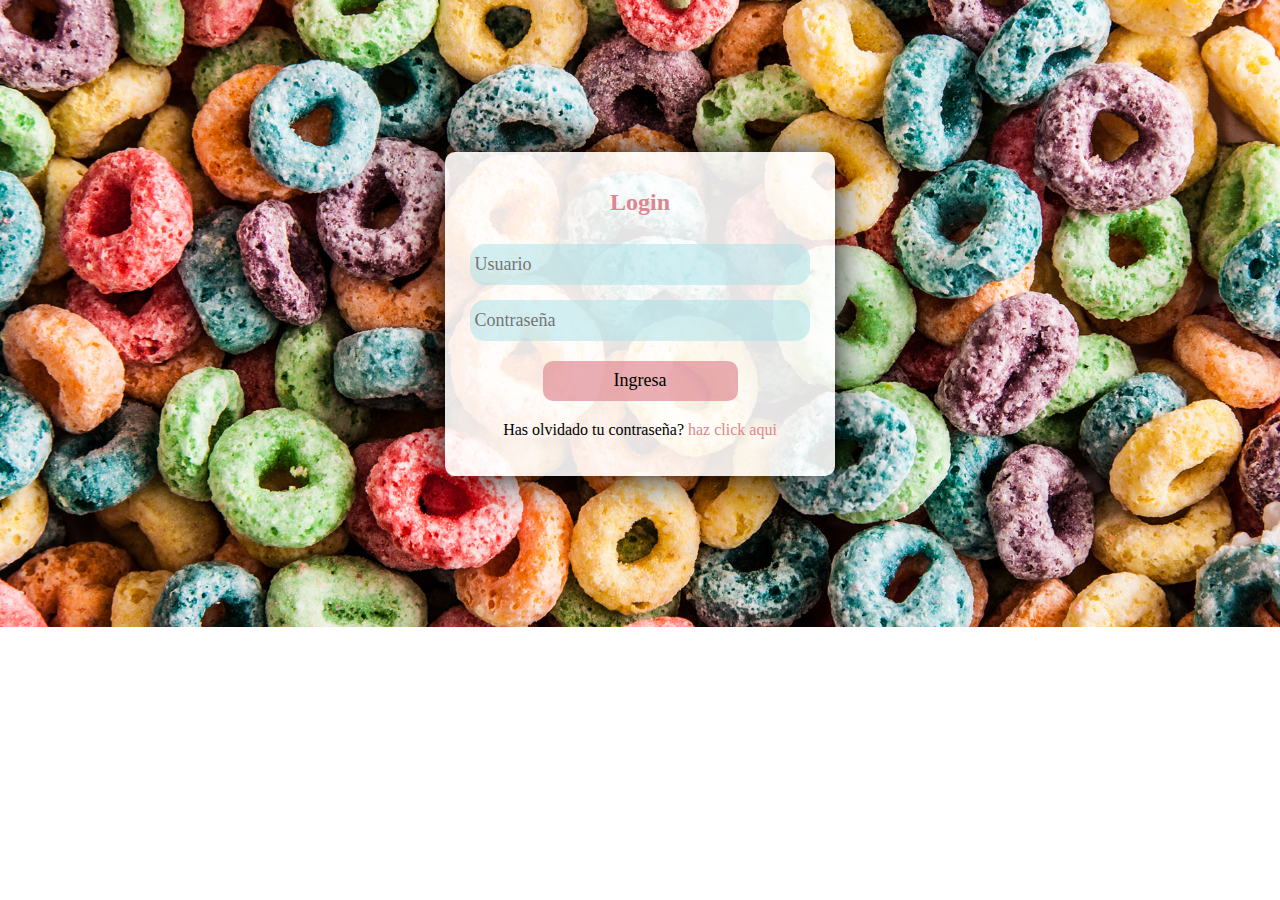
<file: index.html>
<!DOCTYPE html>
<html lang="sp">

<head>
    <meta charset="UTF-8">
    <meta http-equiv="X-UA-Compatible" content="IE=edge">
    <meta name="viewport" content="width=device-width, initial-scale=1.0">
    <link rel="stylesheet" href="/css/form.css">
    <title></title>
</head>



<body>
    <header>        
    </header>
    <main>         
        <form action="/php/index.php" name="ejemplo" method="post" id="form">
            <div class="form">
                <div class="titulo">
                      <h2>Login</h2><br>
                </div>                            
                    <div class="grupo">                                
                        <input type="text" name="nombre" id="nombre" placeholder=" Usuario" required />
                    </div>                            
                    <div class="grupo">                                
                        <input type="password" name="clave" id="contraseña" placeholder=" Contraseña" required />                      
                    </div>                         
                </div>
                <div class="hhola">
                    <button type="submit" id="button" name="enviar">Ingresa</button>
                </div>                    
                <div class="hhola">
                    <a>Has olvidado tu contraseña?</a>
                    <a class="hola" href="/views/recordar.html">haz click aqui</a>           
                </div>
                    <h1></h1>
        </form>              
    </main>
    <footer>      

    </footer>
</body>

</html>
</file>
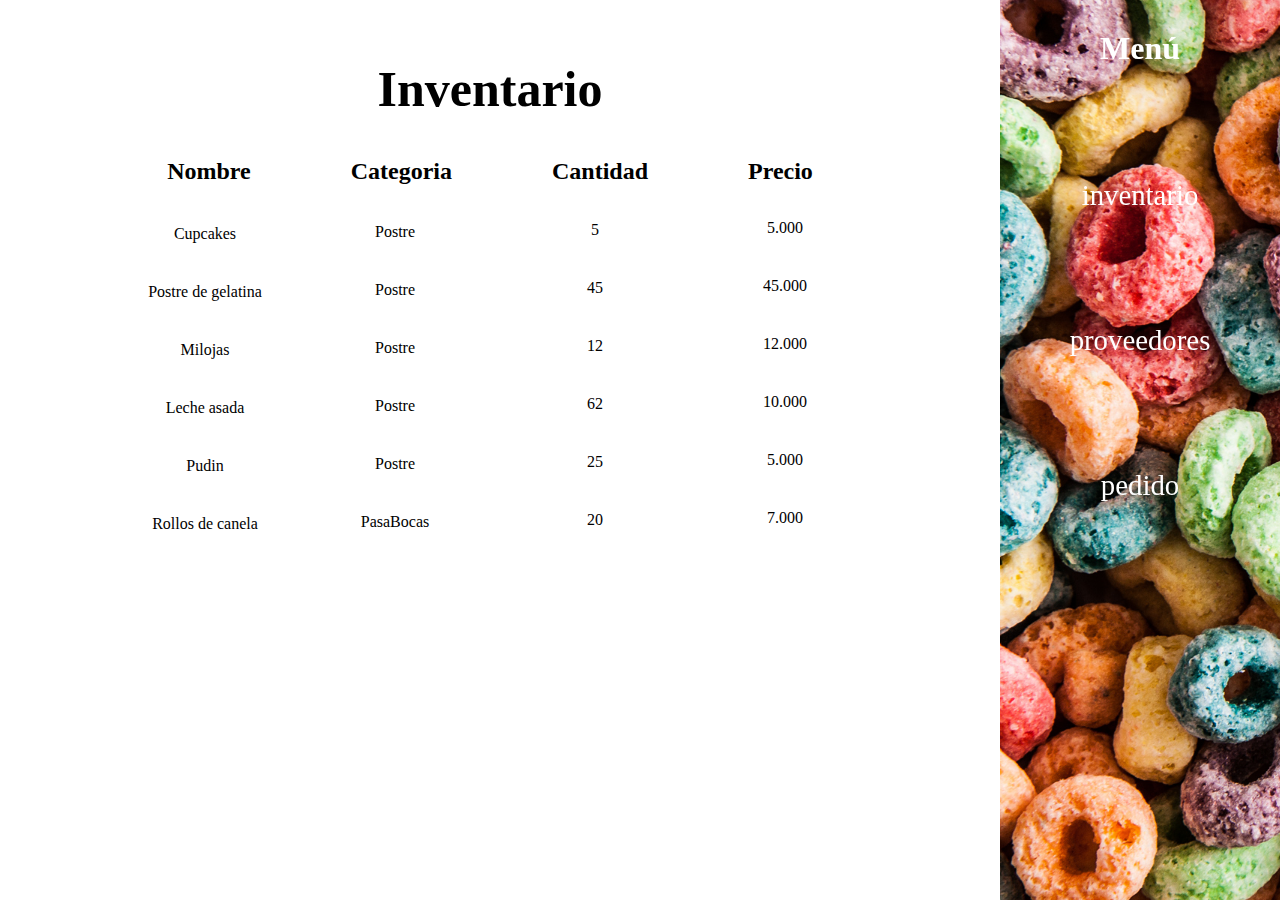
<file: views/inventario.html>
<!DOCTYPE html>
<html lang="en">
<head>
    <meta charset="UTF-8">
    <meta name="viewport" content="width=device-width, initial-scale=1.0">
    <link rel="stylesheet" href="/css/inventario.css">
    <title>Document</title>
</head>
<body>
    <div class="navegador">         
        <li class="lista">
            <h1>Menú</h1>
            <a href="/views/inventario.html">inventario</a>
            <a href="/views/proveedores.html">proveedores</a>
            <a href="/views/pedido.html">pedido</a>
        </li>   
    </div>
    <section class="inventario">
        <h1>Inventario</h1>
        <lo class="productos">
            <h2>Nombre</h2>
            <h2>Categoria</h2>
            <h2>Cantidad</h2>
            <h2>Precio</h2>
        </lo>

        <div class="nombre">
            <p>Cupcakes</p>
            <p>Postre de gelatina</p>
            <p>Milojas</p>
            <p>Leche asada</p>
            <p>Pudin</p>
            <p>Rollos de canela</p>
        </div>

        <div class="categoria">
            <p>Postre</p>
            <p>Postre</p>
            <p>Postre</p>
            <p>Postre</p>
            <p>Postre</p>
            <p>PasaBocas</p>
        </div> 
        

        <div class="cantidad">
            <p>5</p>
            <p>45</p>
            <p>12</p>
            <p>62</p>
            <p>25</p>
            <p>20</p>
        </div>

        <div class="precio">
            <p>5.000</p>
            <p>45.000</p>
            <p>12.000</p>
            <p>10.000</p>
            <p>5.000</p>
            <p>7.000</p>
        </div>

       

    </section>

    
    
   
    
</body>
</html>
</file>
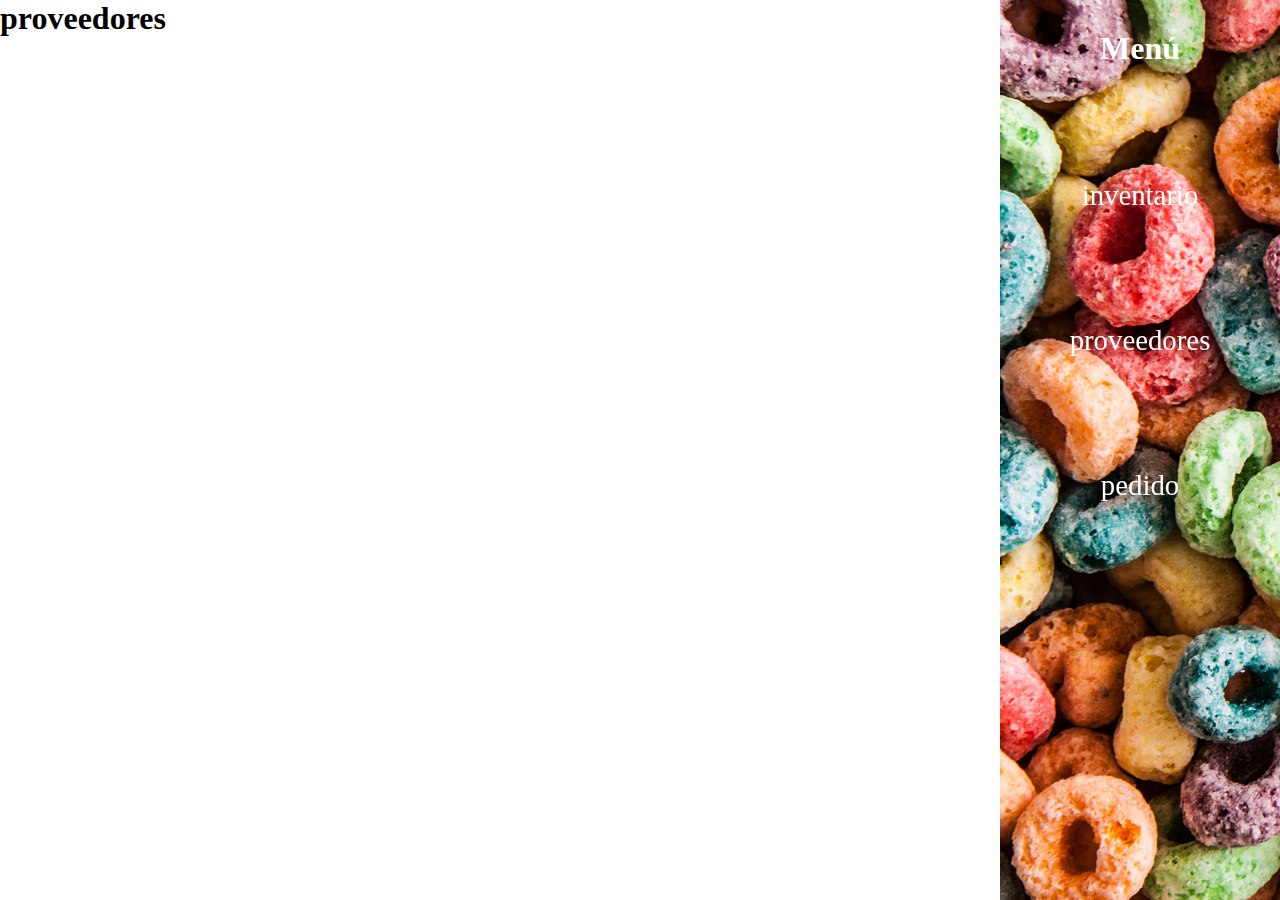
<file: views/proveedores.html>
<!DOCTYPE html>
<html lang="en">
<head>
    <meta charset="UTF-8">
    <meta name="viewport" content="width=device-width, initial-scale=1.0">
    <link rel="stylesheet" href="/css/proveedores.css">
    <title>Document</title>
</head>
<body>
    <div class="navegador">         
        <li class="lista">
            <h1>Menú</h1>
            <a href="/views/inventario.html">inventario</a>
            <a href="/views/proveedores.html">proveedores</a>
            <a href="/views/pedido.html">pedido</a>
        </li>   
    </div>
    <h1>proveedores</h1>

    
    
   
    
</body>
</html>
</file>
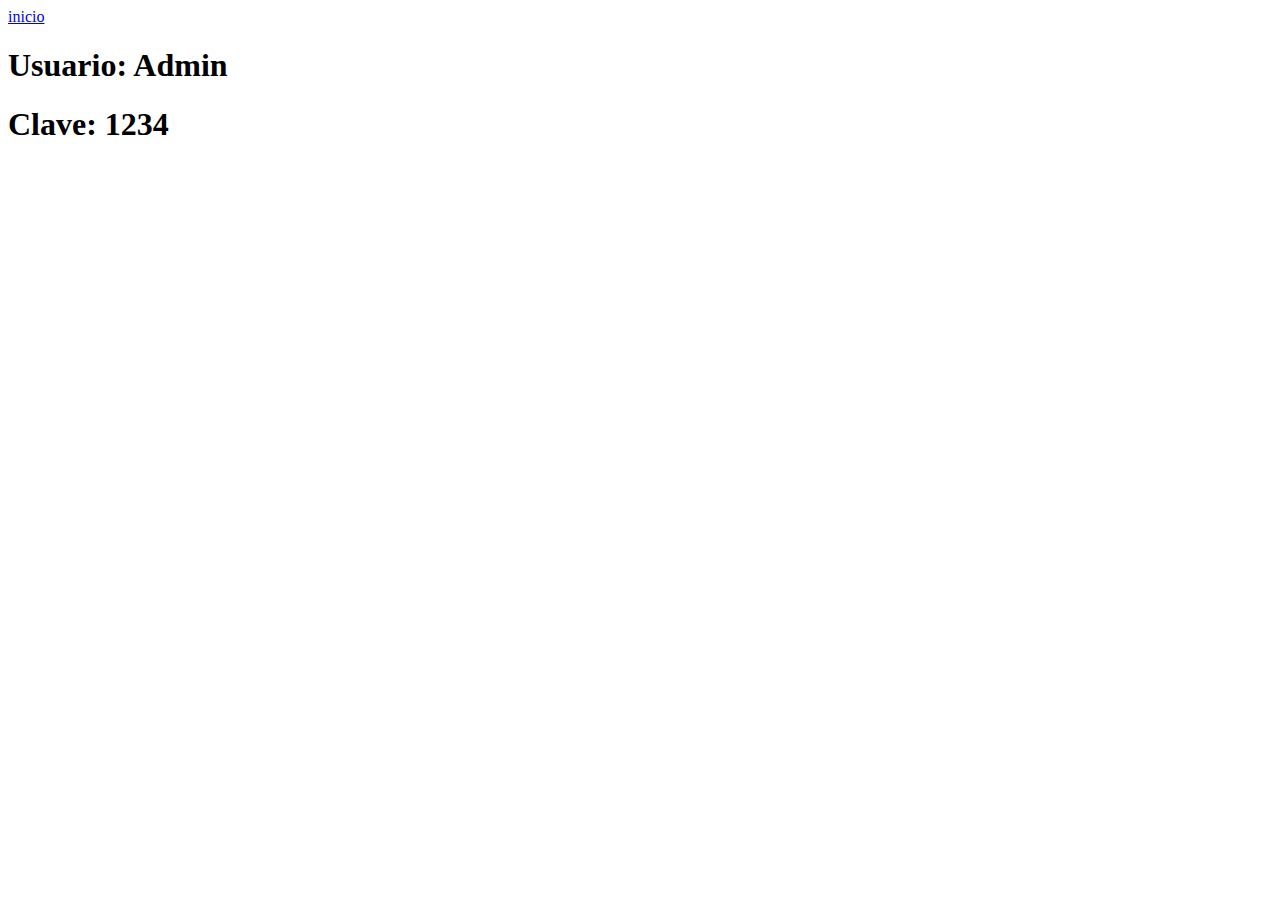
<file: views/recordar.html>
<!DOCTYPE html>
<html lang="en">
<head>
    <meta charset="UTF-8">
    <meta name="viewport" content="width=device-width, initial-scale=1.0">
    <title>Document</title>
    
</head>
<body>

    <a href="/index.html">inicio</a>

    <h1>Usuario: Admin</h1>
    <h1>Clave: 1234</h1>
    
</body>
</html>
</file>
<file: css/form.css>
* {
    font-family: 'roboto';
    padding: 0;
    margin: 0;        
}

main {     
    background-image: url(/img/895289.jpg); 
    background-repeat: no-repeat;
    background-size: cover;    
    /* W3C, IE 10+/ Edge, Firefox 16+, Chrome 26+, Opera 12+, Safari 7+ */
    height: 627px;
    display: flex;
    justify-content: center;
    align-items: center;    
}

.titulo { /* login */
    margin-bottom: 30px;
}

.hhola {
    margin-top: 20px;
}

.hola {
    color: #DE868F ;
    text-decoration: none;      
}

h2{
    color: #DE868F;   
    text-align: center; 
    font-weight: 700;
    margin: 0px 30px -20px 30px;
}

form {
    background: rgba(255, 255, 255, 0.89);
    padding: 37px 0;
    box-shadow: 0 0 40px 0 rgb(0, 0, 0);
    border-radius: 10px;
    width: 390px;   
    text-align: center;
}

.form{
    width: 100%;
    margin: auto;   
}

form .grupo{
    position: relative;
    margin: 15px 25px 05px 25px;    
}

input {  
    background-color: #a4e0e87b;
    font-size: 18px;
    padding: 10px 0px 10px 0px;
    display: block;
    width: 100%;
    border-radius: 15px;
    border: none;
}


button {      
    background-color:  #de868fa9; 
    border: none;
    display: block;
    width: 50%;
    margin: 10px auto;
    color: rgb(0, 0, 0);
    height: 40px;
    font-size: 18px;
    border-radius: 10px;
    transition: 0.3s ease width;
}

button:hover{      
    width: 80%;  
}



@media only screen and (max-width: 800px) {
    main {
        background-image: url(img\,mobil.jpg);
        background-size: cover;

    }
}
</file>
<file: css/inventario.css>
* {
    font-family: 'roboto';
    padding: 0;
    margin: 0;
}

/* listado de navegacion */

header {
    display: flex;
}

.navegador {
    background-repeat: no-repeat;
    background-image: url(/img/895289.jpg);
    background-size: cover;
    height: 100%;
    width: 280px;
    color: white;
    text-align: center;
    position: fixed;
    top: 0;
    right: 0;
}

.lista {
    margin-top: 30px;
}

.lista a {
    margin-top: 40%;
    text-align: center;
    display: block;
    text-decoration: none;
    color: #ffffff;
    font-size: 180%;
}


.lista a:hover {
    color: black;
    background-color: white;
}

/* inventario */

.inventario {
    margin: 0px;
    padding: 0px;
}

.inventario h1 {
    margin-top: 60px;
    padding-right: 300px;
    text-align: center;
    font-size: 50px;
}

.productos {
    display: flex;
    flex-direction: row;
    justify-content: center; /* Opcional, centra los productos horizontalmente */
    margin: 40px; /* Opcional, para dar espacio alrededor */
    padding-right: 300px;
}

.productos h2{ 
    text-decoration: none;
    color: black;
    padding: 0 50px; /* Espacio entre enlaces */
}

.nombre {
    text-align: center;
    justify-content: center;    
   
}

.nombre p{
    margin: 40px 0px 0px -870px;
}

.categoria{
    text-align: center;
    justify-content: center;
    margin-top: -350px;
}

.categoria p{
    margin: 40px 0px 0px -490px;
}

.cantidad{
    text-align: center;
    justify-content: center;
    margin-top: -350px;
}

.cantidad p{
    margin: 40px 0px 0px -90px;
}

.precio {
    text-align: center;
    justify-content: center;    
    margin-top: -350px;
}

.precio p{
    margin: 40px 0px 0px 290px;
}
</file>
<file: css/proveedores.css>
* {
    font-family: 'roboto';
    padding: 0;
    margin: 0;      
}

header {
    display: flex;
}

.navegador {
    background-repeat: no-repeat;
    background-image: url(/img/895289.jpg);
    background-size: cover;
    height: 100%;
    width: 280px;
    color: white;
    text-align: center;
    position: fixed;
    top: 0;
    right: 0;   
}

.lista {
    margin-top: 30px;
}

.lista a {
    margin-top: 40%;
    text-align: center;    
    display: block;
    text-decoration: none;   
    color: #ffffff; 
    font-size: 180%;
}


.lista a:hover{       
    color: black;
    background-color: white;
}
</file>
